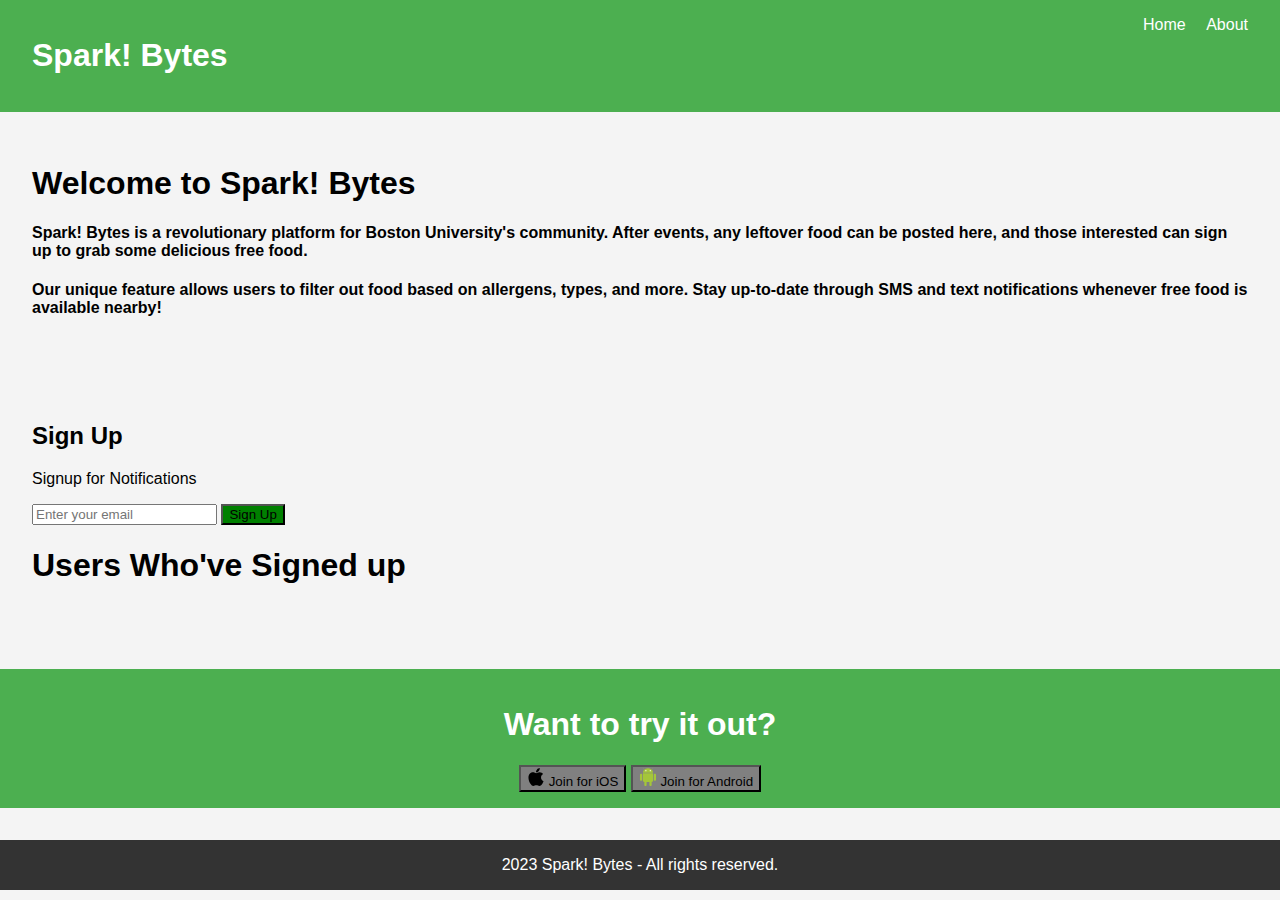
<file: hw2-html-css-js-Dingwen1125-main/index.html>
<!DOCTYPE html>
<html lang="en">
<head>
    <!--Don't change anything inside this tag-->
    <meta charset="UTF-8">
    <meta name="viewport" content="width=device-width, initial-scale=1.0">
    <title>Spark! Bytes - BU's Food Sharing Platform</title>
    <link rel="stylesheet" href="styles.css">
</head>
<script src="scripts.js"></script>
<body>
<!--Write much code here-->
<nav>
    <h1><strong>Spark! Bytes</strong></h1>
    <div>
        <a href="index.html">Home</a>
        <a href="about.html">About</a>
    </div>
</nav>
<div class = "content">
    <h1>Welcome to Spark! Bytes</h1>
    <h4>Spark! Bytes is a revolutionary platform for Boston University's community. 
        After events, any leftover food can be posted here, and those interested can 
        sign up to grab some delicious free food.</h4>
    <h4>Our unique feature allows users to filter out food based on allergens, types, 
        and more. Stay up-to-date through SMS and text notifications whenever free food 
        is available nearby!</h4>
</div>
<div class = "content">
    <h2>Sign Up</h2>
    <p>Signup for Notifications</p>
    <input placeholder="Enter your email" id = "emai">
    <button class="ph" id = "sign" style="background-color: green;">Sign Up</button>
    <h1>Users Who've Signed up</h1>
    <ul id = "signUpL"></ul>
</div>

<div class = "cta">
    <h1>Want to try it out?</h1>
    <button class = "ph" id = "ios"><img src="apple.svg" width="18" height="18"> Join for iOS</button>
    <button class = "ph" id = "android"><img src="android.svg" width="18" height="18"> Join for Android</button>
</div>

<footer>2023 Spark! Bytes - All rights reserved.</footer>
</body>
<!--Maybe you will need some code here too...-->
</html>
</file>
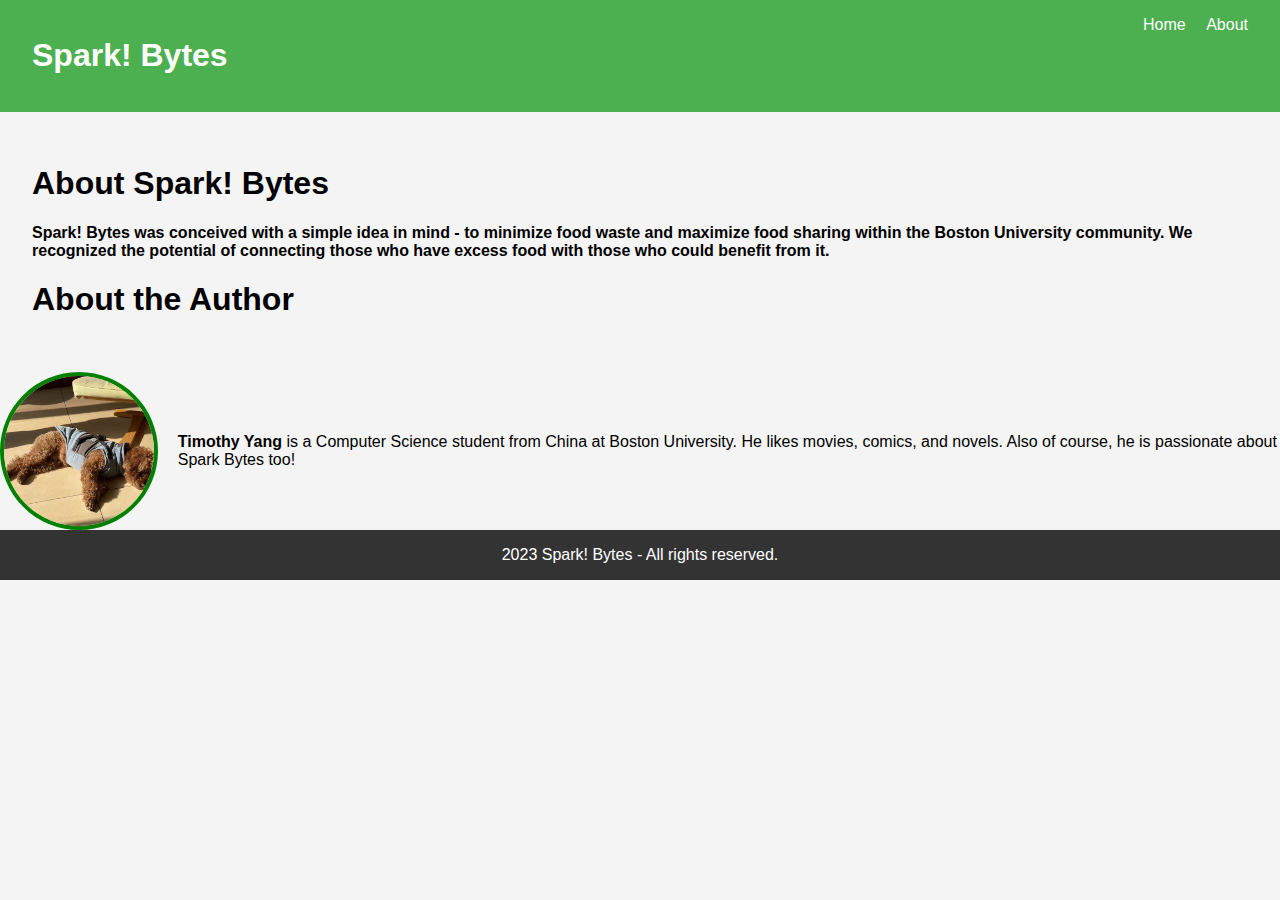
<file: hw2-html-css-js-Dingwen1125-main/about.html>
<!DOCTYPE html>
<html lang="en">

<head>
    <meta charset="UTF-8">
    <meta name="viewport" content="width=device-width, initial-scale=1.0">
    <title>About - Spark! Bytes</title>
    <link rel="stylesheet" href="styles.css">
</head>
<!--You'll need code here. Compare this file to the homepage file to see what might be missing regarding fundamental html tags/elements -->
<nav>
    <h1><strong>Spark! Bytes</strong></h1>
    <div>
        <a href="index.html">Home</a>
        <a href="about.html">About</a>
    </div>
</nav>
<div class = "content">
    <h1>About Spark! Bytes</h1>
    <h4>Spark! Bytes was conceived with a simple idea in mind - to minimize food waste and maximize 
        food sharing within the Boston University community. We recognized the potential of connecting
        those who have excess food with those who could benefit from it.</h4>
        <h1>About the Author</h1>
</div>
<div class="author-info">
    <img src="pho.jpg" class="author-img">
    <p>
        <strong>Timothy Yang</strong> is a Computer Science student from China at Boston University. 
        He likes movies, comics, and novels. Also of course, he is passionate about Spark Bytes too!
    </p>
</div>
<footer>2023 Spark! Bytes - All rights reserved.</footer>
</html>
</file>
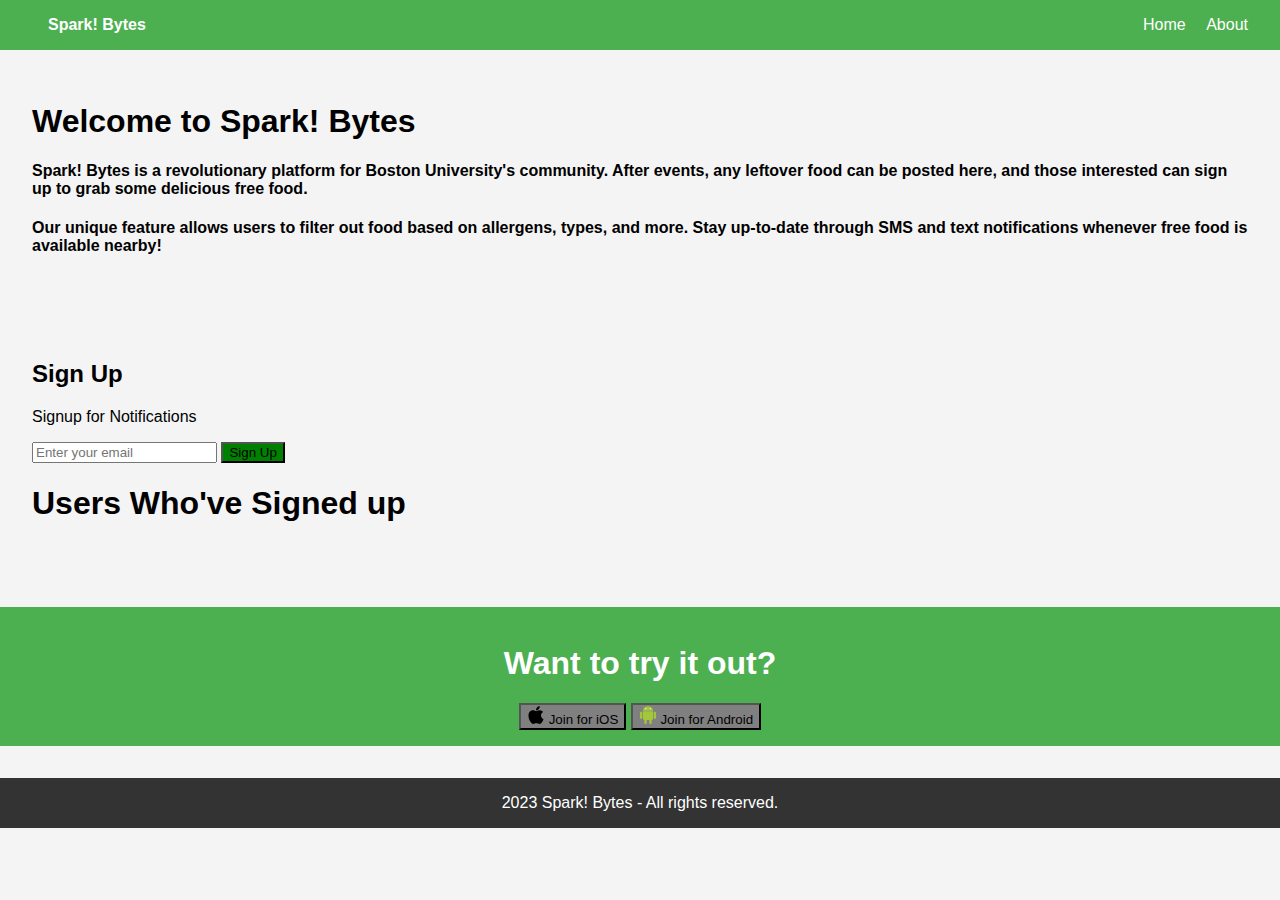
<file: hw2-html-css-js-Dingwen1125-main/home.html>
<!DOCTYPE html>
<html lang="en">
<head>
    <!--Don't change anything inside this tag-->
    <meta charset="UTF-8">
    <meta name="viewport" content="width=device-width, initial-scale=1.0">
    <title>Spark! Bytes - BU's Food Sharing Platform</title>
    <link rel="stylesheet" href="styles.css">
</head>
<script src="scripts.js"></script>
<body>
<!--Write much code here-->
<nav>
    <a><strong>Spark! Bytes</strong></a>
    <div>
        <a href="home.html">Home</a>
        <a href="about.html">About</a>
    </div>
</nav>
<div class = "content">
    <h1>Welcome to Spark! Bytes</h1>
    <h4>Spark! Bytes is a revolutionary platform for Boston University's community. After events, any leftover food can be posted here, and those interested can sign up to grab some delicious free food.</h4>
    <h4>Our unique feature allows users to filter out food based on allergens, types, and more. Stay up-to-date through SMS and text notifications whenever free food is available nearby!</h4>
</div>
<div class = "content">
    <h2>Sign Up</h2>
    <p>Signup for Notifications</p>
    <input type="email" placeholder="Enter your email" id = "emai">
    <button class="ph" id = "sign" style="background-color: green;">Sign Up</button>
    <h1>Users Who've Signed up</h1>
    <ul id = "signUpL"></ul>
</div>

<div class = "cta">
    <h1>Want to try it out?</h1>
    <button class = "ph" id = "ios"><img src="apple.svg" width="18" height="18"> Join for iOS</button>
    <button class = "ph" id = "android"><img src="android.svg" width="18" height="18"> Join for Android</button>
</div>

<footer>2023 Spark! Bytes - All rights reserved.</footer>
</body>
<!--Maybe you will need some code here too...-->
</html>
</file>
<file: hw2-html-css-js-Dingwen1125-main/styles.css>
/* Global styling */
body {
    font-family: 'Arial', sans-serif;
    margin: 0;
    padding: 0;
    background-color: #f4f4f4;
}

/* Green color theme */
.green-bg {
    background-color: #4caf50;
}

.green-text {
    color: #4caf50;
}

/* Navigation bar */
nav {
    display: flex;
    justify-content: space-between;
    padding: 1em 2em;
    background-color: #4caf50;
    color: white;
}

nav a {
    color: white;
    text-decoration: none;
    margin-left: 1em;
}

/* Main content */
.content {
    padding: 2em;
}

/* Call to action */
.cta {
    padding: 1em;
    background-color: #4caf50;
    color: white;
    text-align: center;
    margin: 2em 0;
}

.cta a {
    color: white;
    text-decoration: none;
    padding: 0.5em 1em;
    border: 1px solid #4caf50;
    background-color: #333;
    /* Add something here so that there is a transition on the background color    */
}

/* Add something hear for changing the color on hover */
.ph{
    background-color: gray;
}
.ph:hover{
    background-color: green;
    transform: scale(1.3);
}

/* Footer */
footer {
    padding: 1em;
    background-color: #333;
    color: white;
    text-align: center;
}


/* Author Info */
.author-info {
    display: flex;
    align-items: center;
    gap: 20px; /* space between image and text */
}

.author-img {
    width: 150px;
    height: 150px;
    border-radius: 50%; /* make the image circular */
    object-fit: cover;
    border-style: solid;
    border-width: 0.5ch;
    border-color: green;
    /* Add CSS to create a border around the author image   */
}

.btn-logo {
    /*Add some CSS to control the height and width of the logo */
    margin-right: 0.5em; /* Adds some space between the logo and the button text */
    vertical-align: middle; /* Aligns the logo with the text */
}
</file>
